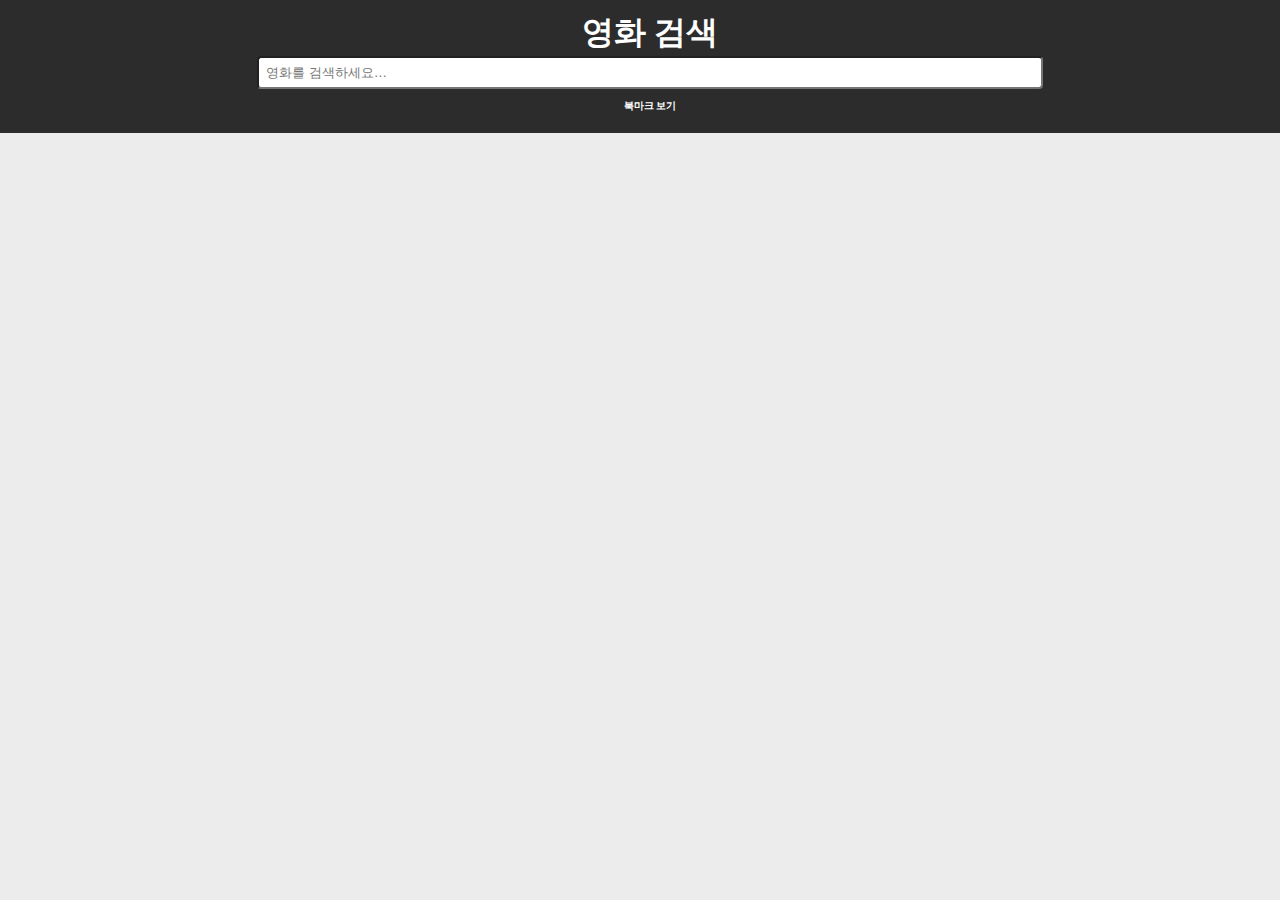
<file: index.html>
<!DOCTYPE html>
<html lang="en">

<head>
    <meta charset="UTF-8">
    <meta name="viewport" content="width=device-width, initial-scale=1.0">
    <title>영화 검색 사이트</title>
    <link rel="stylesheet" href="style.css">
    </head>

<body>
    <div class="main">
        <h1>영화 검색</h1>
            <input type="text" id="search" placeholder="영화를 검색하세요…" >
            <!-- <label for="input-box-in"></label> onkeypress="SearchEnter()" -->
        <h5>북마크 보기</h5>
    </div>

    
    <div class="container">
                <!-- <div class="item">
            <img src="https://encrypted-tbn0.gstatic.com/images?q=tbn:ANd9GcTE1GXNIaR7w_0X8gR5O2TSj2uWihbhVV3H-Q&s"
                alt="...">
            <h3 class="card_title">영화 제목</h3>
            <p class="card_rank">영화 별점</p>
        </div> -->
    </div>

    <div class = "modal">
        <div>
            <h3 class = "close-btn">&times;</h3>
            <img scr="" alt="...">
            <h3>영화 제목</h3>
            <h4>개봉일</h4>
            <p>영화 줄거리</p>
        </div>
    </div>
    <script src="fetch1.js"></script>
</body>

</html>
</file>
<file: style.css>
.main {
    width: 100%;
    height: 30%;
    margin: 0;
    align-items: center;
    border: 10px solid #2c2c2c;
    background-position: center;
    background-color: #2c2c2c;
    color: white;
    text-align: center;
}

h1 {
    margin: 1px 0 1px 0;
}

h5 {
    margin: 10px;
    font-size: x-small;

}

body {
    margin: 0;
    background-color: #ececec;
}

.container {
    margin: 20px 8.5% 0 8.5%;
    display: grid;
    grid-template-columns: repeat(6, 1fr);
    grid-template-rows: minmax(185px, auto);
    background-color: transparent;
    justify-content: center ;
}

input {
    min-inline-size: 60%;
    padding: 7px;
    border-radius: 4px;
    text-align: start;
}

.item {
    margin-top: 6px;
    border-radius: 10px;
    box-shadow: 5px 5px 10px grey;
    background-color: white;
    background-position: center;
    overflow: hidden;
}

.card_image {
    background-position: center;
    object-fit: contain;
}

.card_title {
    margin: 1px;
}

.card_rank {
    margin: 3px;
}

.modal {
    border: 1px solid black;
    top: 10vw;
    left: 20vw;
    width: 60%;
    height: 50%;
    display: none;
    position: fixed;
    background-color: white;
}

.hide {
    display: none;
}
</file>
